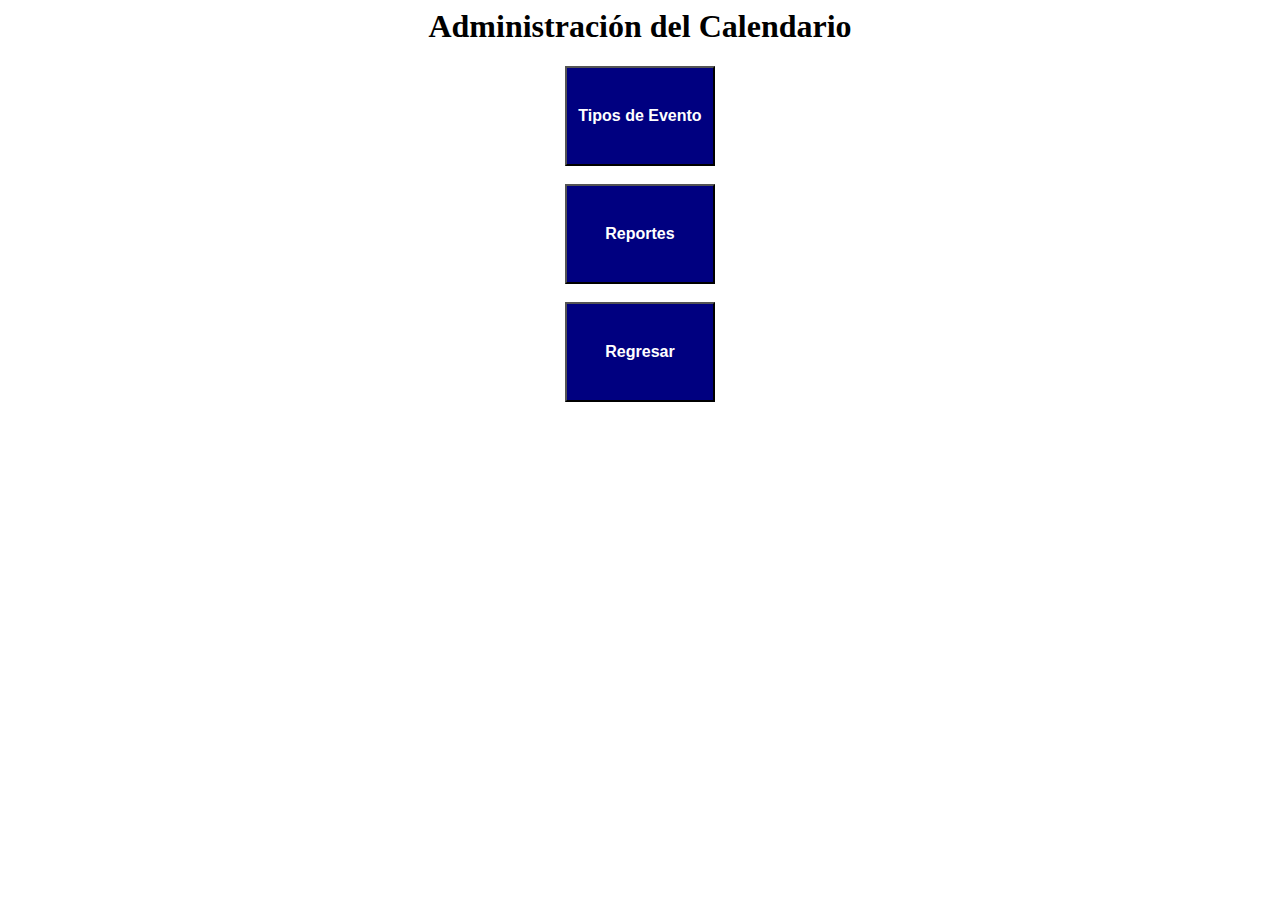
<file: app/src/adminCalendar.html>
<html>
    <header>
        <title>Admón del Calendario</title>
    </header>
    <style>
        button{
            background-color: navy;
            width: 150px;
            height: 100px;
        }   
        a{
            text-decoration: none;
            color: white;
            font-weight: bold;
            font-size: medium;
        }
    </style>
    <body>
        <center>
            <h1>Administración del Calendario</h1>
            <button><a href="./TypeEvent/AdminTipoEvento.html">Tipos de Evento</a></button><br><br>
            <button><a href="./reportes/reportes.html">Reportes</a></button><br><br>
            <button><a href="index.php">Regresar</a></button>

        </center>
    </body>
</html>
</file>
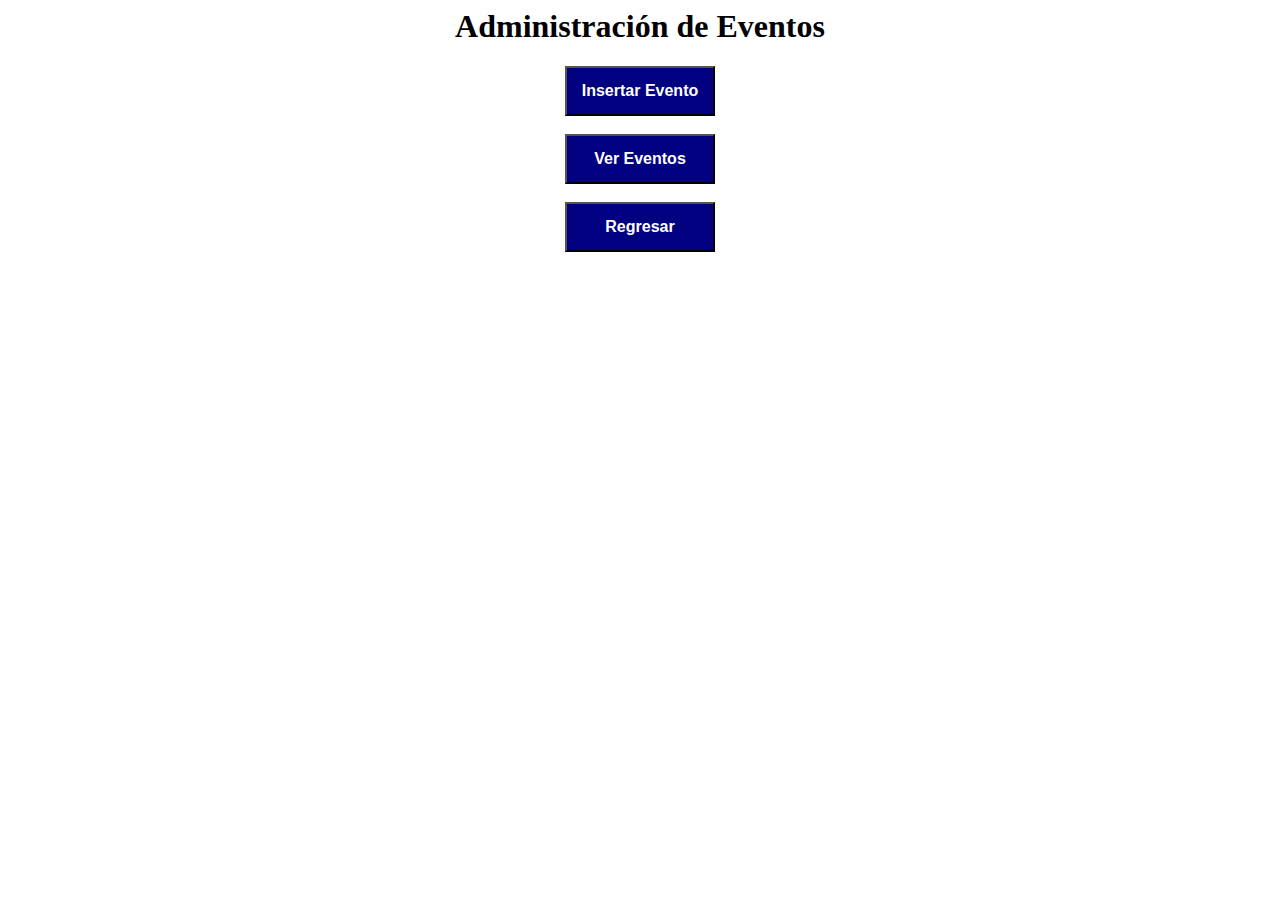
<file: app/src/Event/AdminEvento.html>
<html>
    <header>
        <title> Administracion de Eventos</title>
    </header>
    <style>
        a{
            text-decoration: none;
            color: white;
            font-weight: bold;
            font-size: medium;
        }
        button{
            background-color: navy;
            width: 150px;
            height: 50px;
        }
    </style>
    <body>
        <center>
            <h1>Administración de Eventos</h1>
            <button>
                <a href="javascript:void(0);" onclick="wi=NO, Location=NO, Menubar=NO, Titlebar=No, Status=ndow.open('insert_event.php', 'popup', 'top=225, left=500, width=325, height=450, toolbar=NO, resizable=NO')" rel="nofollow">Insertar Evento</a>
            </button><br><br>
            <button><a href="ver_evento.php"> Ver Eventos </a></button><br><br>
            <button><a href="../index.php">Regresar</a></button>
        </center>
    </body>
</html>
</file>
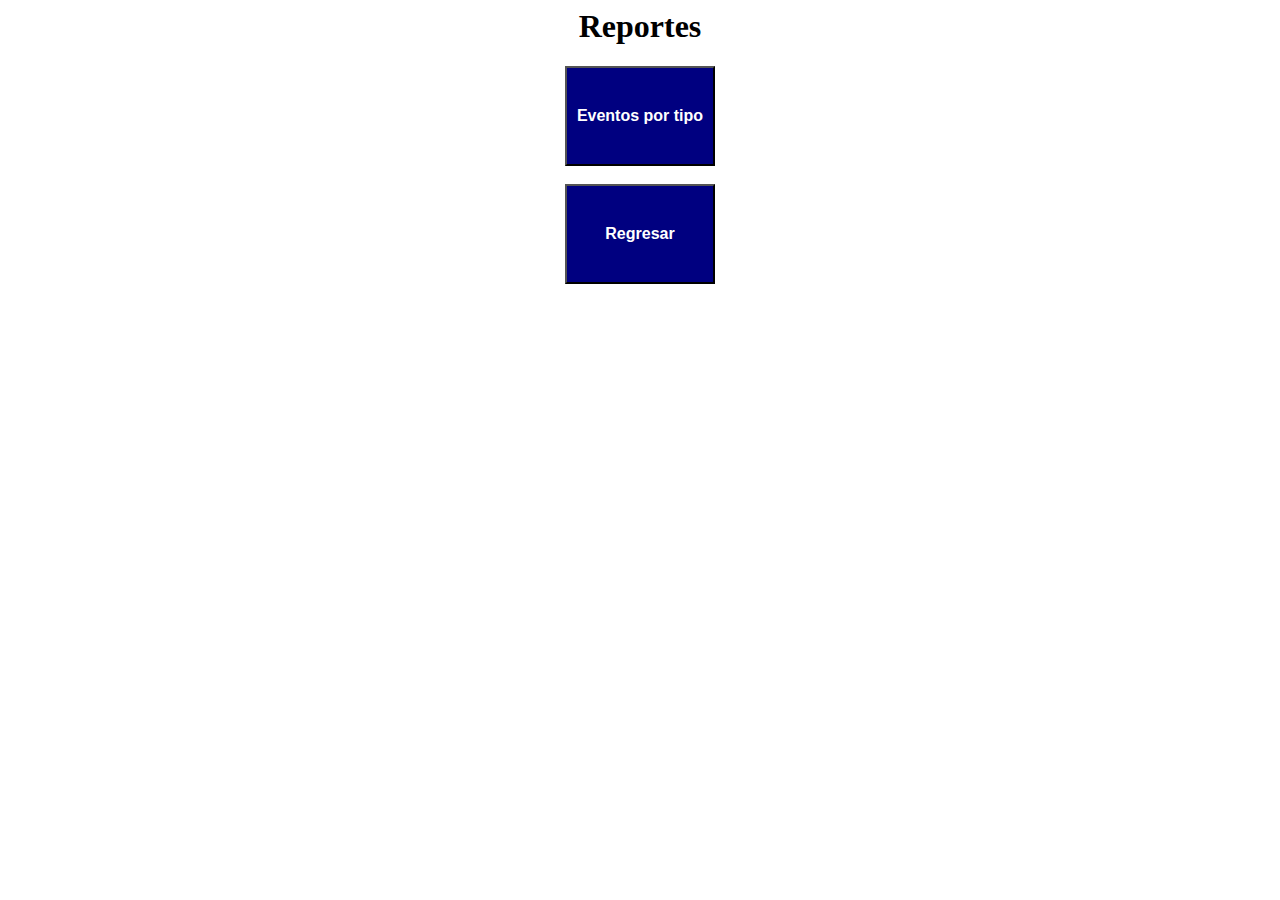
<file: app/src/reportes/reportes.html>
<html>
    <header>
        <title>
            Reportes
        </title>
        <style>
        button{
            background-color: navy;
            width: 150px;
            height: 100px;
        }   
        a{
            text-decoration: none;
            color: white;
            font-weight: bold;
            font-size: medium;
        }
        </style>
    </header>
    <body>
        <center>
            <h1>Reportes</h1>
            <button><a href="tipo.php"> Eventos por tipo </a></button><br><br>
            <button><a href="../adminCalendar.html"> Regresar </a></button>
        </center>
    </body>
</html>
</file>
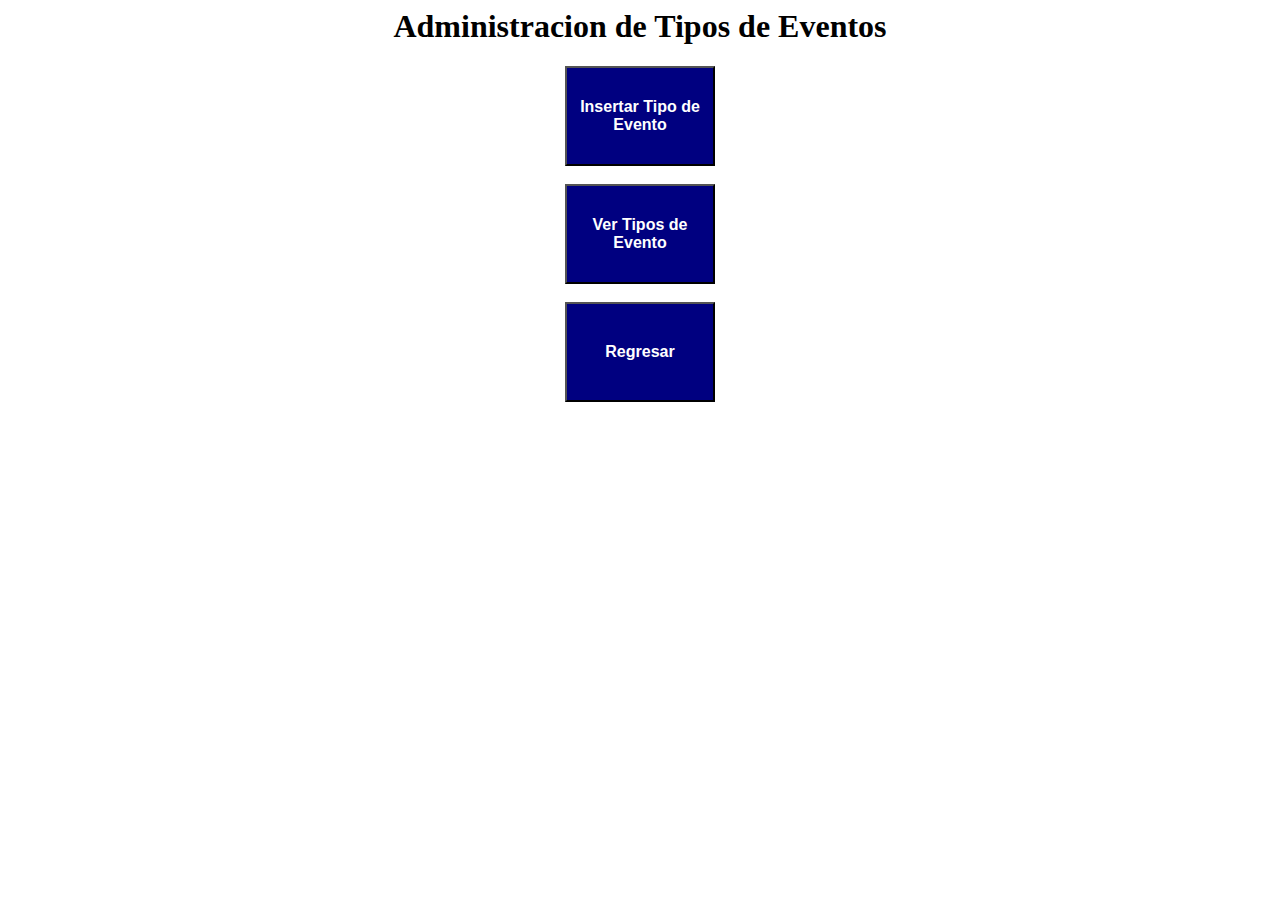
<file: app/src/TypeEvent/AdminTipoEvento.html>
<html>
    <header>
        <title> Admin Tipo Evento</title>
    </header>
    <style>
        button{
            background-color: navy;
            width: 150px;
            height: 100px;
        }   
        a{
            text-decoration: none;
            color: white;
            font-weight: bold;
            font-size: medium;
        }
    </style>
    <body>
        <center>
            <h1>Administracion de Tipos de Eventos</h1>
            <button>
                <a href="javascript:void(0);" onclick="window.open('insertarTipoEvento.php', 'popup', 'top=225, left=600, width=300, height=250, toolbar=NO, resizable=NO, Location=NO, Menubar=NO, Titlebar=No, Status=NO')" rel="nofollow">Insertar Tipo de Evento</a>
            </button><br><br>
            <button><a href="verTipoEvento.php"> Ver Tipos de Evento </a></button><br><br>
            <button><a href="../index.php"> Regresar</a></button>
        </center>
    </body>
</html>
</file>
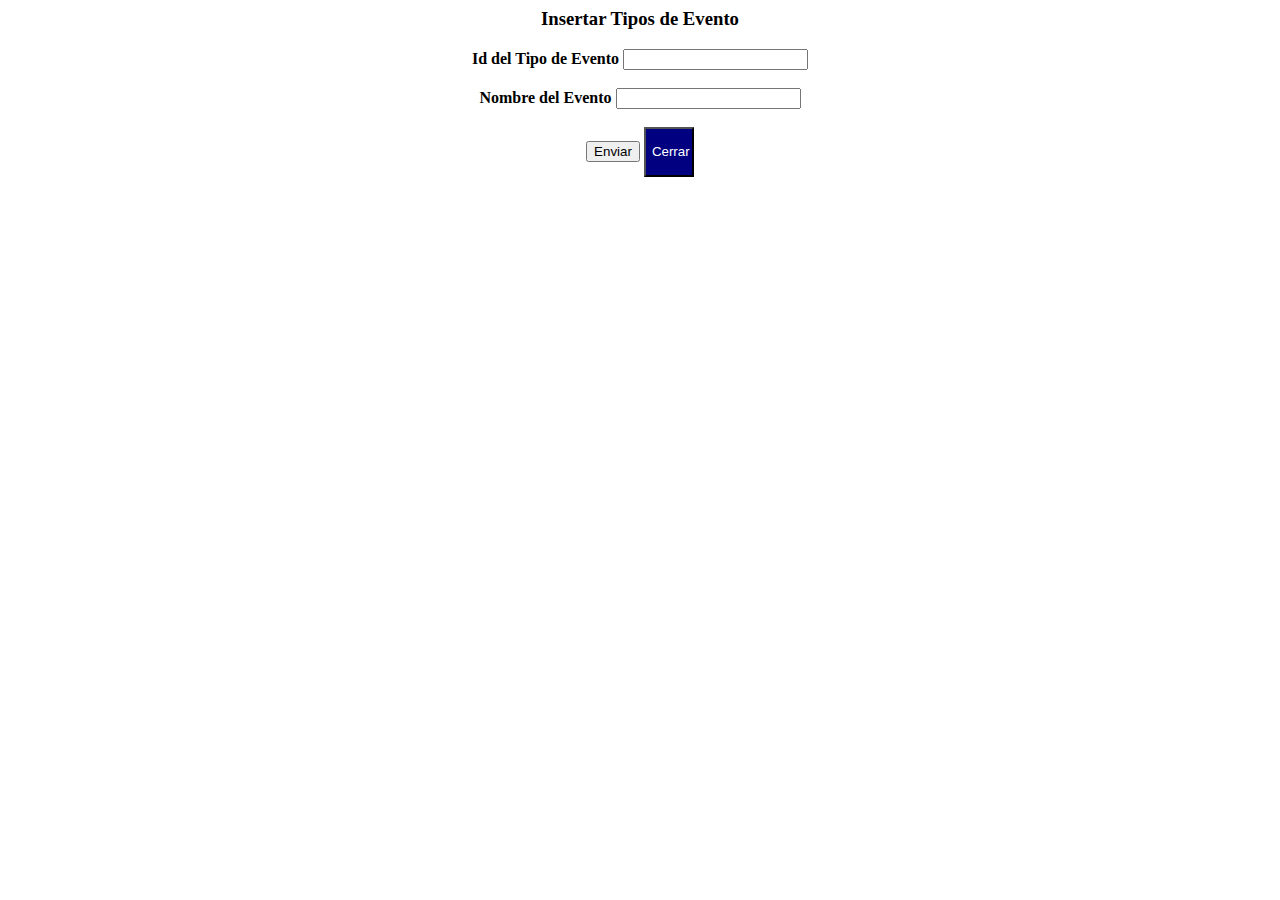
<file: app/src/TypeEvent/insertarTipoEvento.html>
<html>
    <header>
        <title>
            Insertar Tipo de Evento
        </title>
        <style>
        button{
            background-color: navy;
            width: 50px;
            height: 50px;
            color: white;
        }   
        a{
            text-decoration: none;
            color: white;
            font-weight: bold;
            font-size: medium;
        }
        </style>
    </header>
    <body>
        <center>
            <h3>Insertar Tipos de Evento </h3>
            <form action="insertTipEve.php" method="get">
                <b>Id del Tipo de Evento </b>
                <input type="number" name="id_tipo" min=1 required><br><br>
                <b>Nombre del Evento
                <input type="text" name="nombre" required><br><br>

                <input type="submit" value="Enviar">
            </form>
            <button onclick="self.close()">Cerrar</button>
        </center>
    </body>
</html>
</file>
